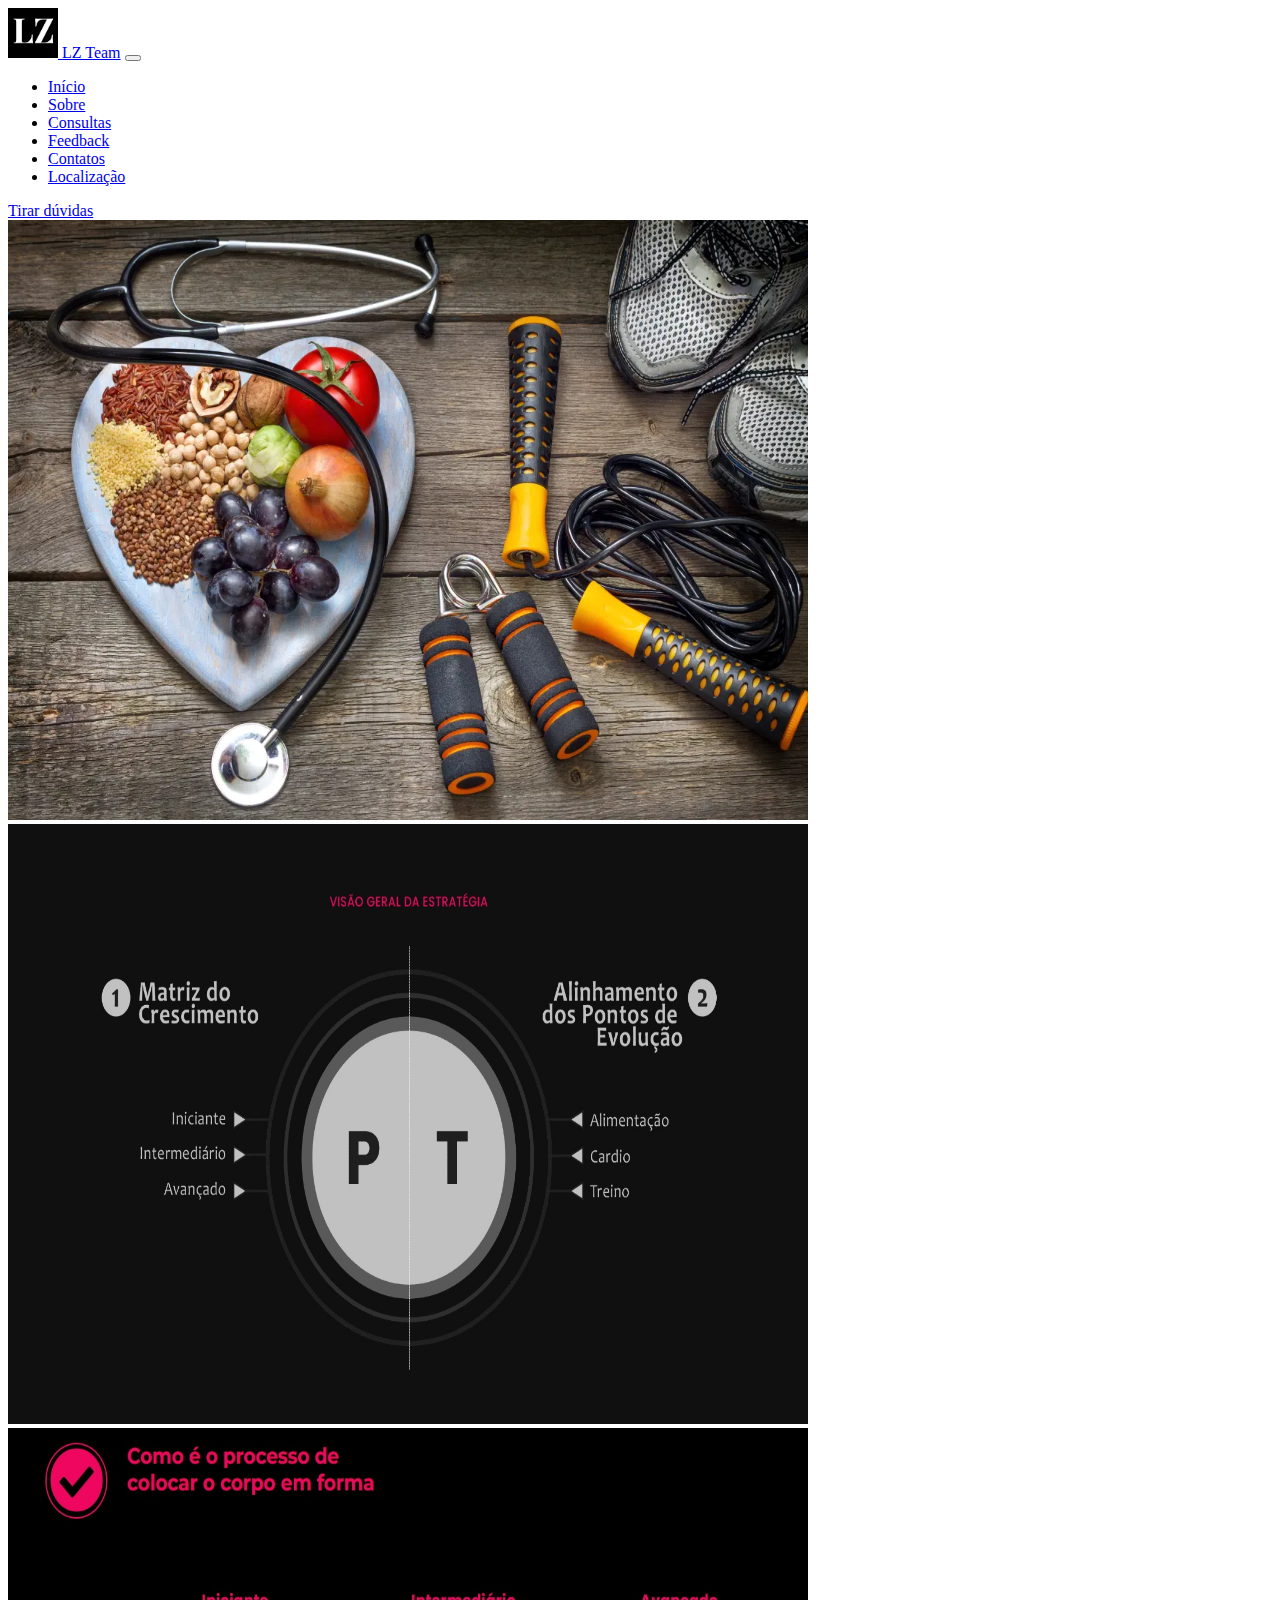
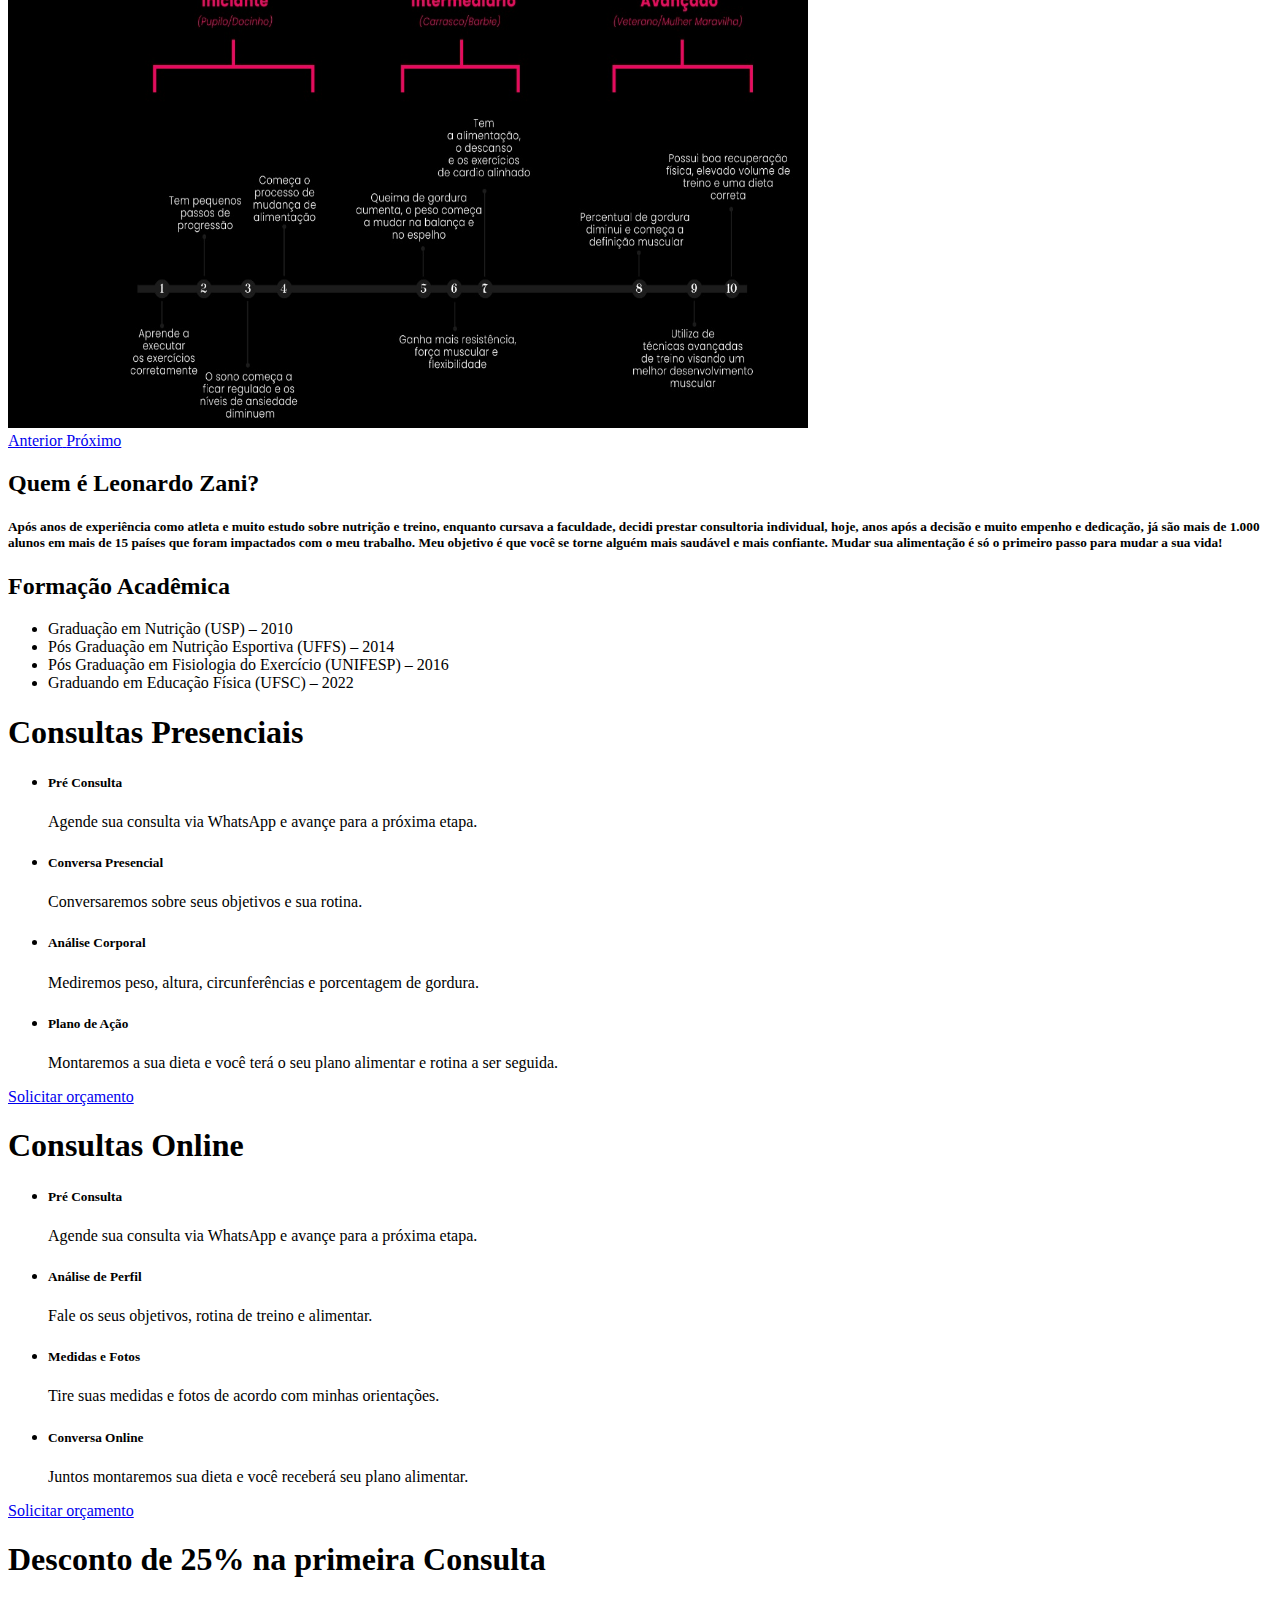
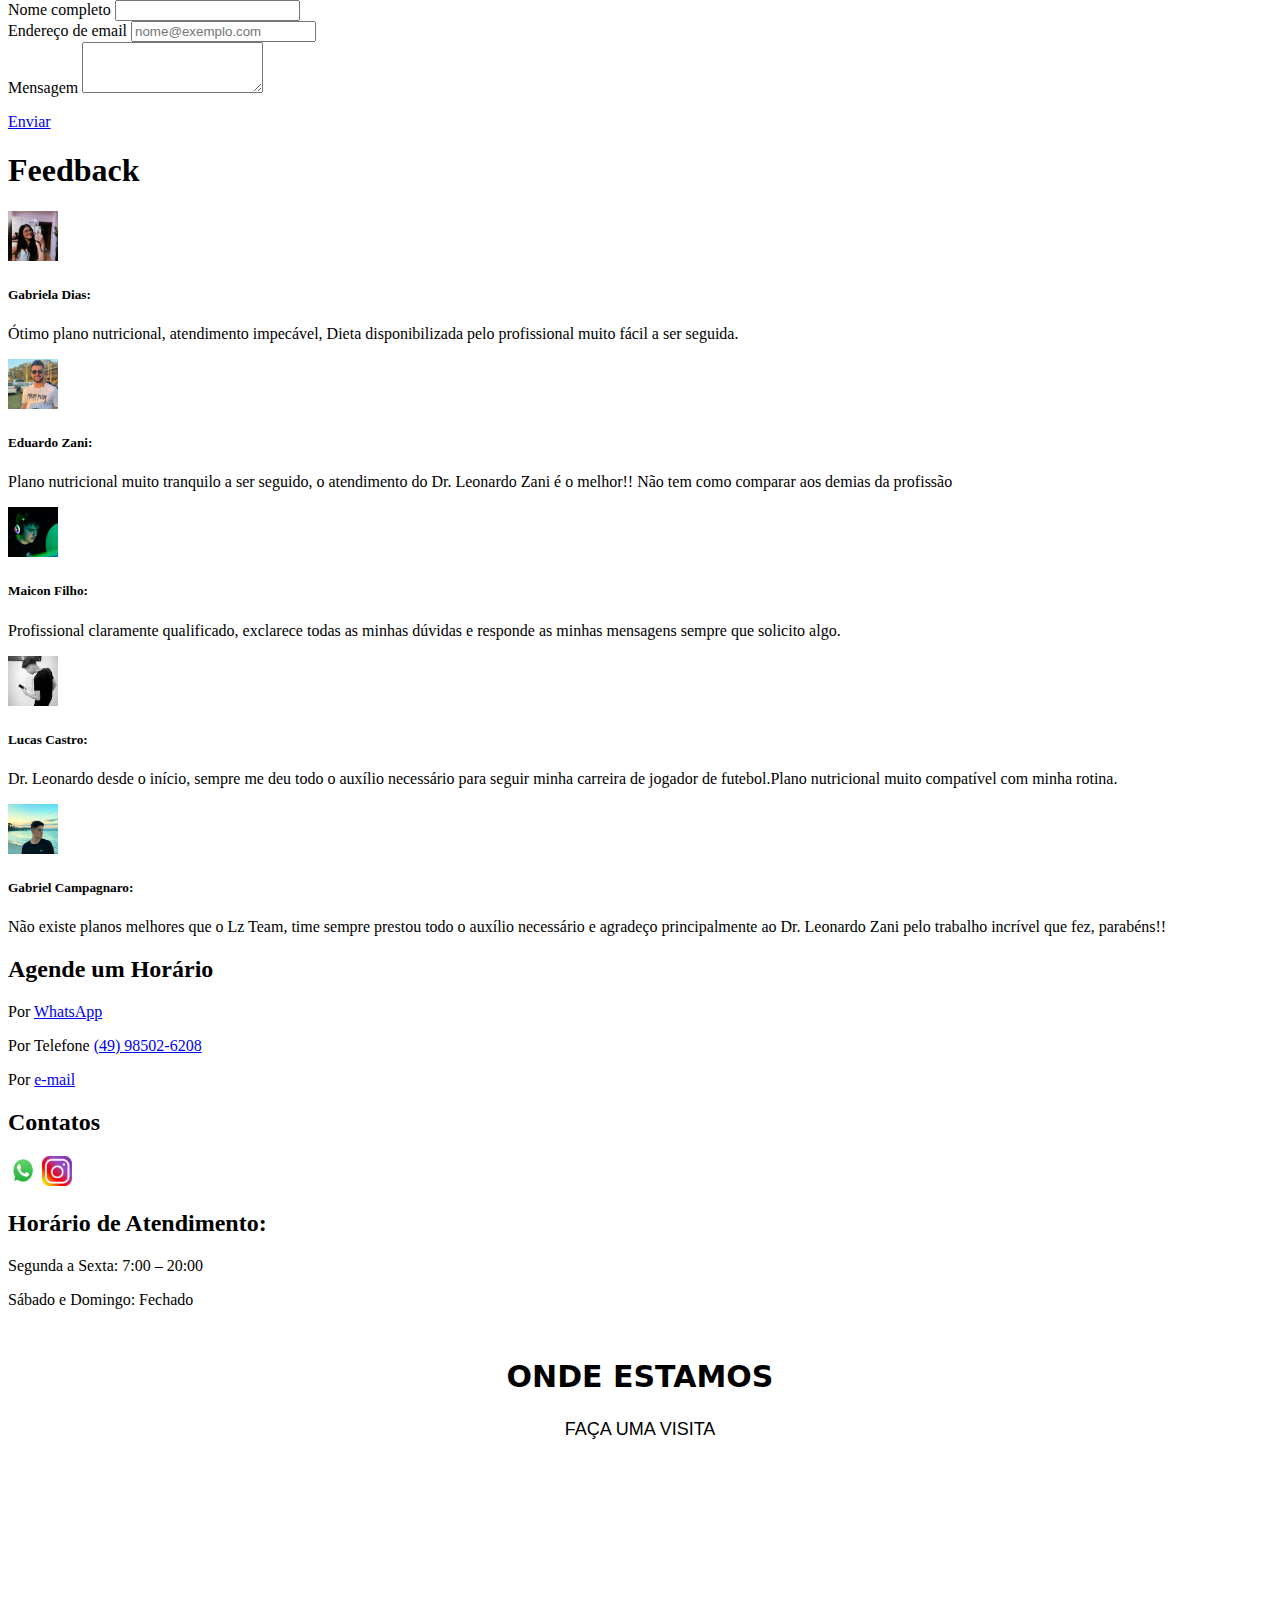
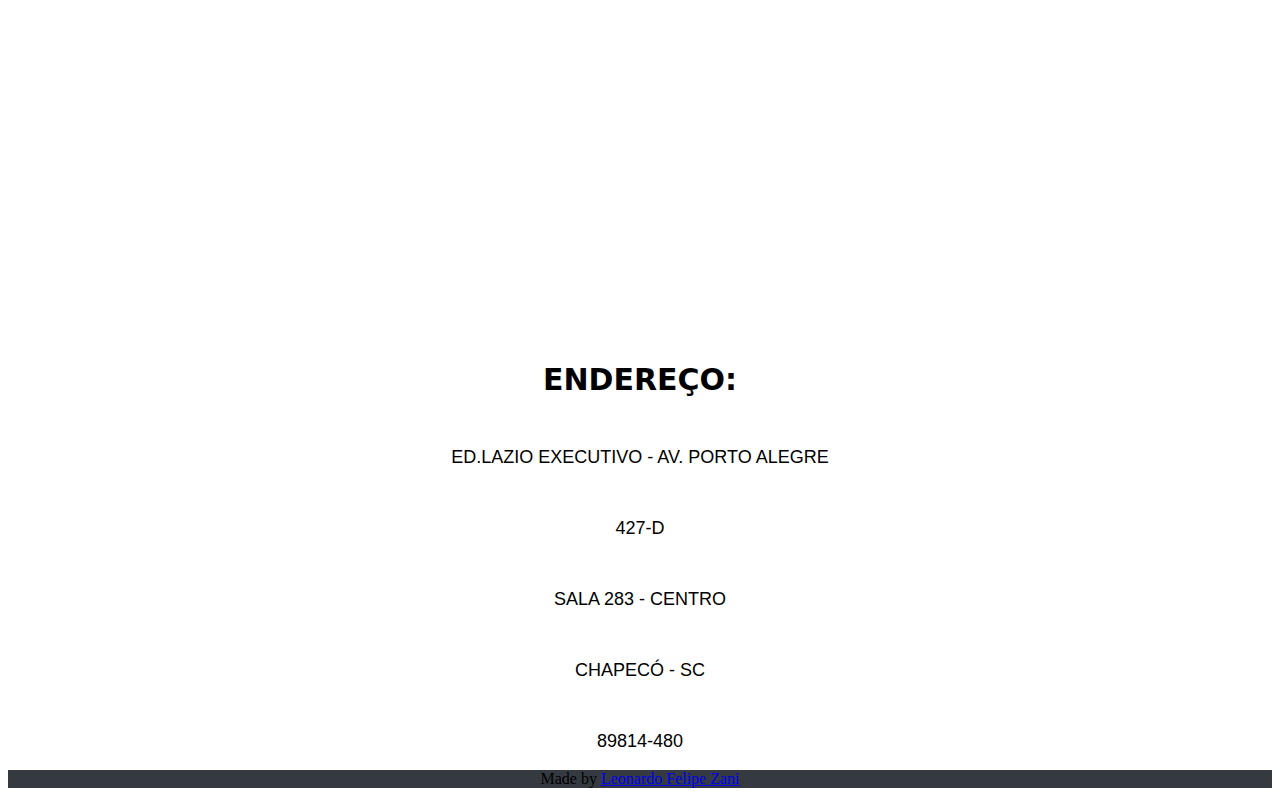
<file: index.html>
<!DOCTYPE html>
<html lang="pt-br">
  <head>
    <!-- Meta tags Obrigatórias -->
    <meta charset="utf-8">
    <meta name="viewport" content="width=device-width, initial-scale=1, shrink-to-fit=no">
    <link rel="stylesheet" href="./estilo.css">
    <!-- Bootstrap CSS -->
    <link rel="stylesheet" href="https://stackpath.bootstrapcdn.com/bootstrap/4.1.3/css/bootstrap.min.css" integrity="sha384-MCw98/SFnGE8fJT3GXwEOngsV7Zt27NXFoaoApmYm81iuXoPkFOJwJ8ERdknLPMO" crossorigin="anonymous">
    
    <title>LZ Team</title>
  </head>
  <body>
    <div class="container">
      <!-- Menu -->
      <nav class="navbar sticky-top navbar-expand-lg navbar-dark bg-dark">
        <a class="navbar-brand" href="#">
            <img src= "logomarca.jpg" width="50" height="50" salt="">
            LZ Team</a>
          <button class="navbar-toggler" type="button" data-toggle="collapse" data-target="#conteudoNavbarSuportado" aria-controls="conteudoNavbarSuportado" aria-expanded="false" aria-label="Alterna navegação">
            <span class="navbar-toggler-icon"></span>
          </button>
        <div class="collapse navbar-collapse" id="conteudoNavbarSuportado">
          <ul class="navbar-nav mr-auto">
            <li class="nav-item active">
              <a class="nav-link" href="#">Início</a>
            </li>
            <li class="nav-item active">
              <a class="nav-link" href="#sobre">Sobre</a>
            </li>
            <li class="nav-item active">
              <a class="nav-link" href="#consulta">Consultas</a>
            </li>
            <li class="nav-item active">
              <a class="nav-link disabled" href="#feed">Feedback</a>
            </li>
            <li class="nav-item active">
              <a class="nav-link" href="#contatos">Contatos</a>
            </li>
            <li class="nav-item active">
              <a class="nav-link" href="#loca">Localização</a>
            </li>
          </ul>
          <form class="form-inline my-2 my-lg-0">
            <a href="https://contate.me/teamlz" class="btn btn-outline-info my-2 my-sm-0" type="submit">Tirar dúvidas</a>
          </form>
        </div>
      </nav>
      <!-- Fim Menu -->

      <!--Carousel-->
      <div id="carouselExampleControls" class="carousel slide" data-ride="carousel">
        <div class="carousel-inner">
          <div class="carousel-item active">
            <img class="d-block w-100" src="nutricionista-esportivo.jpg" width="800" height="600" alt="imagem ilustrativa">
          </div>
          <div class="carousel-item">
            <img class="d-block w-100" src="matriz conhecimento.jpg" width="800" height="600" alt="Plano 2">
          </div>
          <div class="carousel-item">
            <img class="d-block w-100" src="hierarquia.jpg" width="800" height="600" alt="Plano 3">
          </div>
        </div>
        <a class="carousel-control-prev" href="#carouselExampleControls" role="button" data-slide="prev">
          <span class="carousel-control-prev-icon" aria-hidden="true"></span>
          <span class="sr-only">Anterior</span>
        </a>
        <a class="carousel-control-next" href="#carouselExampleControls" role="button" data-slide="next">
          <span class="carousel-control-next-icon" aria-hidden="true"></span>
          <span class="sr-only">Próximo</span>
        </a>
      </div>
      <!--Carousel-->

      <!-- Sobre -->
      <div class="jumbotron" id="sobre">
        <div class="col">
          <h2>Quem é Leonardo Zani?</h2>
        </div>
        <div class="col">
          <h5>Após anos de experiência como atleta e muito estudo sobre nutrição e treino, enquanto cursava a faculdade, decidi prestar consultoria individual, hoje, anos após a decisão e muito empenho e dedicação, já são mais de 1.000 alunos em mais de 15 países que foram impactados com o meu trabalho.
            Meu objetivo é que você se torne alguém mais saudável e mais confiante. Mudar sua alimentação é só o primeiro passo para mudar a sua vida!</h5>
        <div class="col">
        </div>
            
            <h1></h1>
            <h1></h1>
            <h1></h1>
        <div class="col">
        </div>
        <div>
        </div>

          <h2>Formação Acadêmica</h2>
            <ul>
              <li>Graduação em Nutrição (USP) – 2010</li>
              <li>Pós Graduação em Nutrição Esportiva (UFFS) – 2014</li>
              <li>Pós Graduação em Fisiologia do Exercício (UNIFESP) – 2016</li>
              <li>Graduando em Educação Física (UFSC) – 2022</li>
            </ul>
        </div>
      </div>

      <!-- consultas -->
      <div class="jumbotron" id="consulta">
        <div class="row">
          <div class="col-lg-12 col-md-12 col-sm-12">
            <h1 id="presencial">Consultas Presenciais</h1>
            <ul>
              <li><h5>Pré Consulta</h5>Agende sua consulta via WhatsApp e avançe para a próxima etapa.</li>
              <li><h5>Conversa Presencial</h5>Conversaremos sobre seus objetivos e sua rotina.</li>
              <li><h5>Análise Corporal</h5>Mediremos peso, altura, circunferências e porcentagem de gordura.</li>
              <li><h5>Plano de Ação</h5>Montaremos a sua dieta e você terá o seu plano alimentar e rotina a ser seguida. </li>
            </ul>
            
            <form class="form-inline my-2 my-lg-0">
              <a href="presencial.html" class="btn btn-outline-info my-2 my-sm-0" type="submit">Solicitar orçamento</a>
            </form>
          </div>
          
          <div class="col-lg-12 col-md-12 col-sm-12">
            <p>

            </p>
            <h1 id="online">Consultas Online</h1>
            <ul>
              <li><h5>Pré Consulta</h5>Agende sua consulta via WhatsApp e avançe para a próxima etapa.</li>
              <li><h5>Análise de Perfil</h5>Fale os seus objetivos, rotina de treino e alimentar.</li>
              <li><h5>Medidas e Fotos</h5>Tire suas medidas e fotos de acordo com minhas orientações.</li>
              <li><h5>Conversa Online</h5>Juntos montaremos sua dieta e você receberá seu plano alimentar.</li>
            </ul>
            <form class="form-inline my-12 my-lg-12">
              <a href="online.html" class="btn btn-outline-info my-12 my-sm-12" type="submit">Solicitar orçamento</a>
            </form>
          </div>
          <div class="col-lg-12 col-md-12 col-sm-12">
            <p>


            </p>
            <h1 id="online">Desconto de 25% na primeira Consulta</h1>
            <form>
              <label for="exampleFormControlInput1">Nome completo</label>
              <input class="form-control form-control-lg" type="text" required maxlength="50">
              <div class="form-group">
                <label for="exampleFormControlInput1">Endereço de email</label>
                <input type="email" class="form-control" required maxlength="50" id="exampleFormControlInput1" placeholder="nome@exemplo.com">
              </div>
              <div class="form-group">
                <label for="exampleFormControlInput1">Mensagem</label>
                <textarea class="form-control" id="exampleFormControlTextarea1" rows="3" maxlength="150"></textarea>
                <p>
                </p>
                <a href="desconto.html" class="btn btn-danger my-2 my-sm-0" type="submit">Enviar</a>
              </div>
            </form>
          </div>
        </div>
      </div>

      <!-- feedback -->
      <div class="jumbotron" id="feed">
        <h1 class="display-4">Feedback</h1>
        <p><img width="50" height="50" src="gabriela.jpg" alt="..." class="rounded-circle"> <h5>Gabriela Dias:</h5>Ótimo plano nutricional, atendimento impecável, Dieta disponibilizada pelo profissional muito fácil a ser seguida.</p>
        <p><img width="50" height="50" src="eduardo.jpg" alt="..." class="rounded-circle">  <h5>Eduardo Zani:</h5> Plano nutricional muito tranquilo a ser seguido, o atendimento do Dr. Leonardo Zani é o melhor!! Não tem como comparar aos demias da profissão</p>
        <p><img width="50" height="50" src="maicon.jpg" alt="..." class="rounded-circle">  <h5>Maicon Filho:</h5>Profissional claramente qualificado, exclarece todas as minhas dúvidas e responde as minhas mensagens sempre que solicito algo.</p>
        <p><img width="50" height="50" src="lucas.jpg" alt="..." class="rounded-circle">  <h5>Lucas Castro:</h5>Dr. Leonardo desde o início, sempre me deu todo o auxílio necessário para seguir minha carreira de jogador de futebol.Plano nutricional muito compatível com minha rotina.</p>
        <p><img width="50" height="50" src="gabriel.jpg" alt="..." class="rounded-circle">  <h5>Gabriel Campagnaro:</h5>Não existe planos melhores que o Lz Team, time sempre prestou todo o auxílio necessário e agradeço principalmente ao Dr. Leonardo Zani pelo trabalho incrível que fez, parabéns!!</p>
      </div>

      <!-- Contatos -->
      <div class="jumbotron" id="contatos"> <!--"col-lg-6 col-md-6 col-sm-6" -->
        <div class="row">
            <div class="col-lg-4 col-md-4 col-sm-4">
              <h2>Agende um Horário</h2>
              <p>Por <a href="https://contate.me/teamlz" target="_blank">WhatsApp</a></p>
              <p>Por Telefone <a href="tel:+5549985026208" target="_blank">(49) 98502-6208</a></p>
              <p>Por <a href="mailto:leozani24@gmail.com" target="_blank">e-mail</a></p>
            </div>
            <div class="col-lg-2 col-md-2 col-sm-2">
              <h2>Contatos</h2>
              <a href="https://contate.me/teamlz"><img width="30" height="30" src="WhatsApp_Icon.jpg"></a>
              <a href="https://www.instagram.com/nutridados/"><img width="30" height="30" src="image.jpg"></a>
            </div>
            <div class="col-lg-6 col-md-8 col-sm-6">
              <h2>Horário de Atendimento:</h2>
              <p>Segunda a Sexta: 7:00 – 20:00</p>
              <p>Sábado e Domingo: Fechado </p>
            </div>
        </div>
      </div>
        <!-- Mapa -->
      <section id="loca" class="localizacao">
        <div class="row">
          <div class="col-lg-6 col-md-6 col-sm-3">
            <h2>Onde Estamos</h2>
            <p>Faça uma visita</p>
            <iframe src="https://www.google.com/maps/embed?pb=!1m18!1m12!1m3!1d3551.7302870293515!2d-52.62172872480073!3d-27.101799001130313!2m3!1f0!2f0!3f0!3m2!1i1024!2i768!4f13.1!3m3!1m2!1s0x94e4b420585deef3%3A0xa694bd65215934bc!2sEdif%C3%ADcio%20Lazio%20Executivo%20-%20Centro%2C%20Chapec%C3%B3%20-%20SC%2C%2089814-480!5e0!3m2!1spt-BR!2sbr!4v1694380664401!5m2!1spt-BR!2sbr" width="550" height="450" style="border:0;" allowfullscreen="" loading="lazy" referrerpolicy="no-referrer-when-downgrade"></iframe>
          </div>
          <div class="endereco col-lg-4 col-md-6 col-sm-5">
            <h2>Endereço:</h2>
            <p>Ed.Lazio Executivo - Av. Porto Alegre</p>
            <p>427-D</p>
            <p>Sala 283 - Centro</p>
            <p>Chapecó - SC</p>
            <p>89814-480</p>
          </div>
        </div>
      </section>
      <section class="footer">
        <div class="container">
          <p></p>
          <p>Made by <a href="https://github.com/Lucasz170" target="_blank">Leonardo Felipe Zani</a></p>
        </div>
      </section>
    </div>


    <!-- JavaScript (Opcional) -->
    <!-- jQuery primeiro, depois Popper.js, depois Bootstrap JS -->
    <script src="https://code.jquery.com/jquery-3.3.1.slim.min.js" integrity="sha384-q8i/X+965DzO0rT7abK41JStQIAqVgRVzpbzo5smXKp4YfRvH+8abtTE1Pi6jizo" crossorigin="anonymous"></script>
    <script src="https://cdnjs.cloudflare.com/ajax/libs/popper.js/1.14.3/umd/popper.min.js" integrity="sha384-ZMP7rVo3mIykV+2+9J3UJ46jBk0WLaUAdn689aCwoqbBJiSnjAK/l8WvCWPIPm49" crossorigin="anonymous"></script>
    <script src="https://stackpath.bootstrapcdn.com/bootstrap/4.1.3/js/bootstrap.min.js" integrity="sha384-ChfqqxuZUCnJSK3+MXmPNIyE6ZbWh2IMqE241rYiqJxyMiZ6OW/JmZQ5stwEULTy" crossorigin="anonymous"></script>
  </body>
</html>
</file>
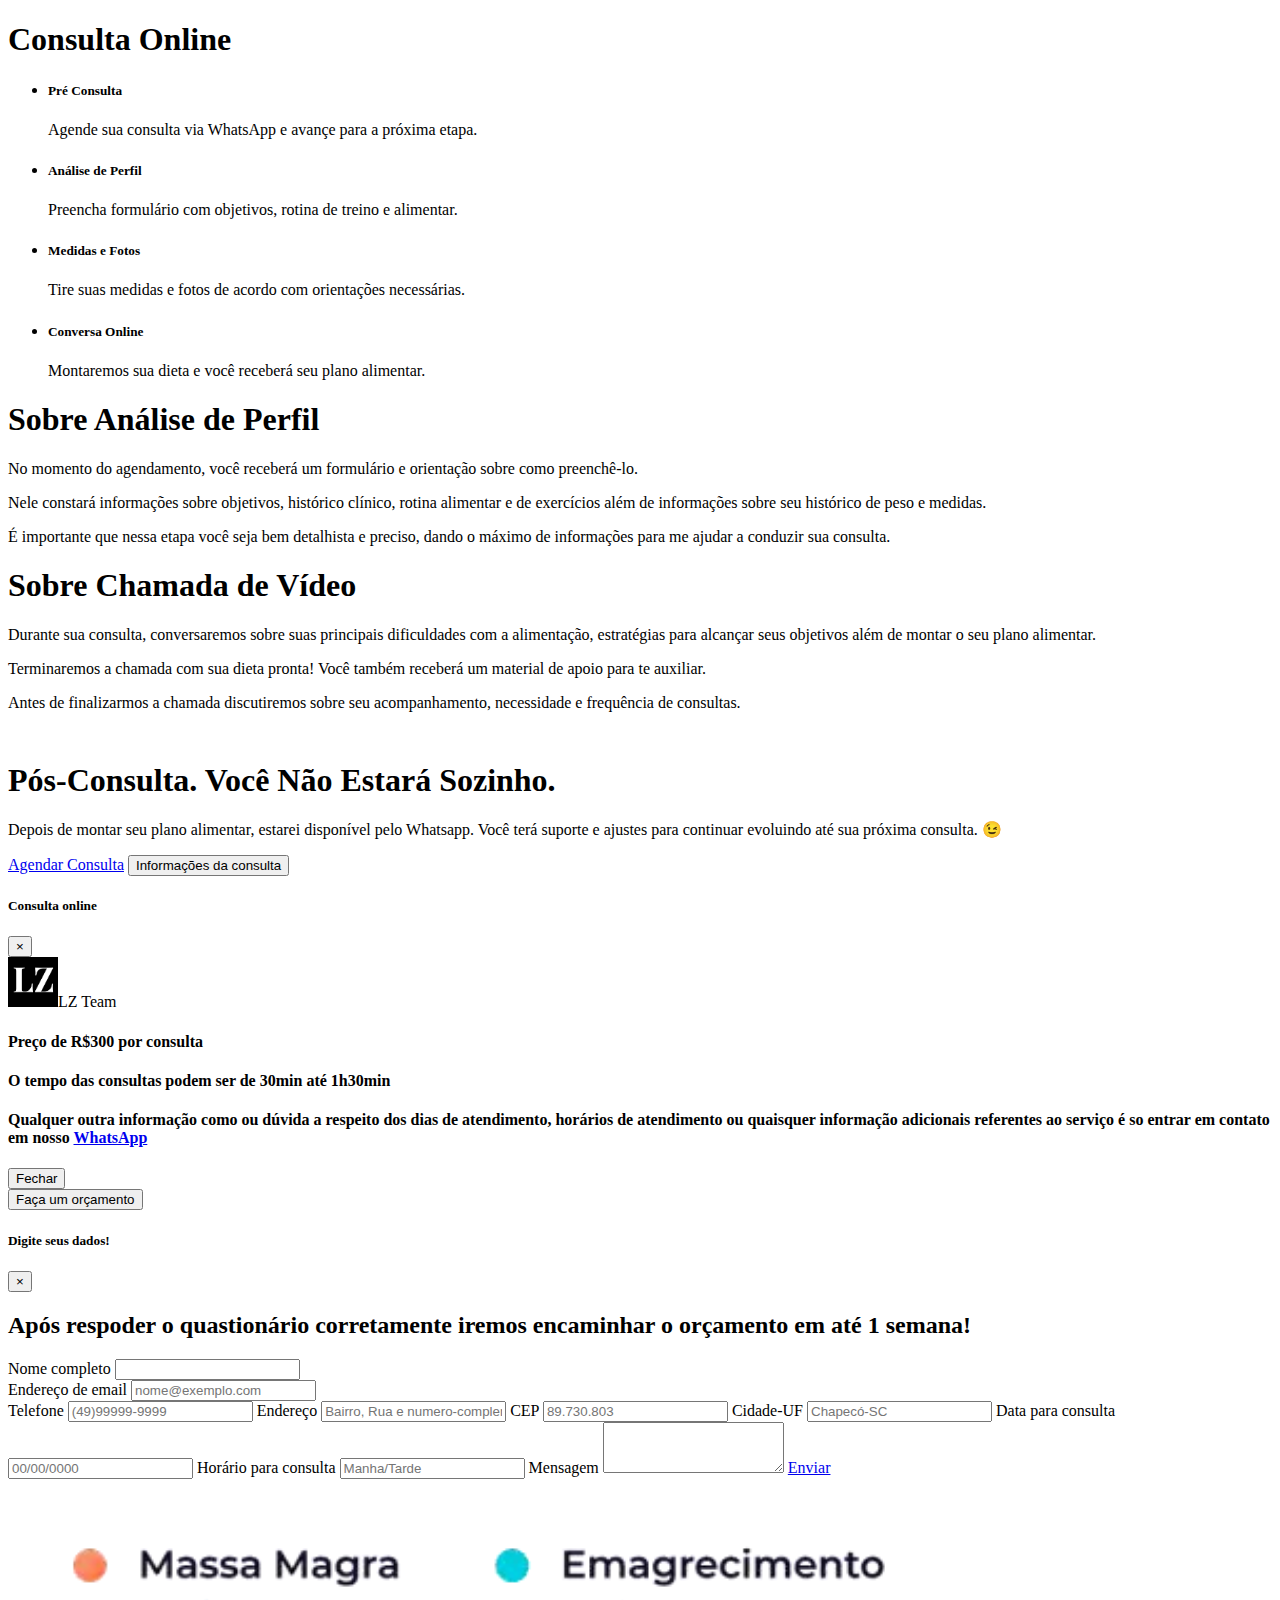
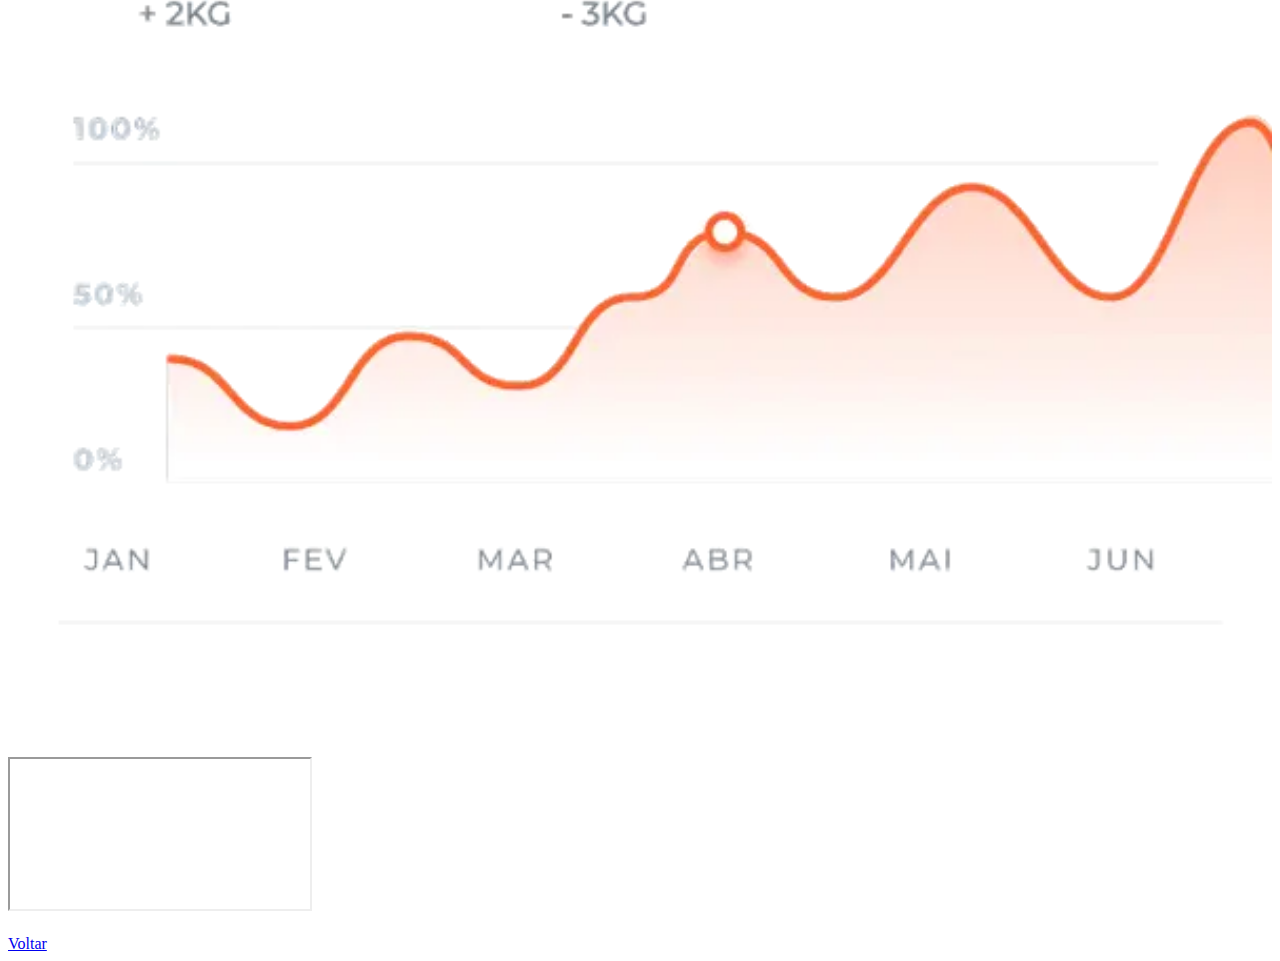
<file: online.html>
<!DOCTYPE html>
<html lang="pt-br">
  <head>
    <!-- Meta tags Obrigatórias -->
    <meta charset="utf-8">
    <meta name="viewport" content="width=device-width, initial-scale=1, shrink-to-fit=no">

    <!-- Bootstrap CSS -->
    <link rel="stylesheet" href="https://stackpath.bootstrapcdn.com/bootstrap/4.1.3/css/bootstrap.min.css" integrity="sha384-MCw98/SFnGE8fJT3GXwEOngsV7Zt27NXFoaoApmYm81iuXoPkFOJwJ8ERdknLPMO" crossorigin="anonymous">
    <link rel="stylesheet" href="estilo.css">
    <title>Online</title>
  </head>
  <body>
    <div class="row">
        <div class="container"> 
            <div class="jumbotron" id="consulta">
                <div class="row">
                  <div class="col-lg-12 col-md-12 col-sm-12">   
      <div class="col-md-12 col-sm-12 col-lg-12"> <!-- Conteúdo -->
            <h1>Consulta Online</h1>
            <ul>
              <li><h5>Pré Consulta</h5>Agende sua consulta via WhatsApp e avançe para a próxima etapa.</li>
              <li><h5>Análise de Perfil</h5>Preencha formulário com objetivos, rotina de treino e alimentar.</li>
              <li><h5>Medidas e Fotos</h5>Tire suas medidas e fotos de acordo com orientações necessárias.</li>
              <li><h5>Conversa Online</h5>Montaremos sua dieta e você receberá seu plano alimentar.</li>
            </ul>
          </div>
          <div class="col-md-12 col-sm-12 col-lg-12">
            <h1>Sobre Análise de Perfil</h1>
              <p>No momento do agendamento, você receberá um formulário e orientação sobre como preenchê-lo.</p>
              <p>Nele constará informações sobre objetivos, histórico clínico, rotina alimentar e de exercícios além de informações sobre seu histórico de peso e medidas.</p>                
              <P>É importante que nessa etapa você seja bem detalhista e preciso, dando o máximo de informações para me ajudar a conduzir sua consulta.</P>
            </div>
            <div class="col-md-12 col-sm-12 col-lg-12">
            <h1>Sobre Chamada de Vídeo</h1>
              <p>Durante sua consulta, conversaremos sobre suas principais dificuldades com a alimentação, estratégias para alcançar seus objetivos além de montar o seu plano alimentar.</p>
              <p>Terminaremos a chamada com sua dieta pronta! Você também receberá um material de apoio para te auxiliar.</p>                
              <P>Antes de finalizarmos a chamada discutiremos sobre seu acompanhamento, necessidade e frequência de consultas.</P>
          </div>
          <div class="row espaco-superior">
            <div class="col-md-12 col-sm-12 col-lg-12">
              <h1>Pós-Consulta.
                Você Não Estará Sozinho.</h1>
                <p>Depois de montar seu plano alimentar, estarei disponível pelo Whatsapp. Você terá suporte e ajustes para continuar evoluindo até sua próxima consulta. 😉</p>
                <a href="https://contate.me/teamlz" class="btn btn-outline-warning my-2 my-sm-0" type="submit" target="_blank">Agendar Consulta</a>
                <button type="button" class="btn btn-outline-success" data-toggle="modal" data-target="#modalExemplo">Informações da consulta</button>

                <!-- Modal -->
                <div class="modal fade" id="modalExemplo" tabindex="-1" role="dialog" aria-labelledby="exampleModalLabel" aria-hidden="true">
                  <div class="modal-dialog" role="document">
                    <div class="modal-content">
                      <div class="modal-header">
                        <h5 class="modal-title" id="exampleModalLabel">Consulta online</h5>
                        <button type="button" class="close" data-dismiss="modal" aria-label="Fechar">
                          <span aria-hidden="true">&times;</span>
                        </button>
                      </div>
                      <div class="modal-body">
                        <form action="">
                          <img src="logomarca.jpg" width="50" height="50" class="d-inline-block align-top" alt="">LZ Team</a>
                        </form>
                        <h4>Preço de R$300 por consulta</h4>
                        <h4>O tempo das consultas podem ser de 30min até 1h30min</h4>
                        <h4>Qualquer outra informação como ou dúvida a respeito dos dias de atendimento, horários de atendimento ou quaisquer
                          informação adicionais referentes ao serviço é so entrar em contato em nosso <a href="https://contate.me/teamlz" target="_blank">WhatsApp</a></h4>
                      </div>
                      <div class="modal-footer">
                        <button type="button" class="btn btn-secondary" data-dismiss="modal">Fechar</button>
                      </div>
                    </div>
                  </div>
                </div>
                <!-- Botão para acionar modal -->
                <button type="button" class="btn btn-primary" data-toggle="modal" data-target="#modalExemplo1">
                  Faça um orçamento
                </button>

                <!-- Modal -->
                <div class="modal fade" id="modalExemplo1" tabindex="-1" role="dialog" aria-labelledby="exampleModalLabel" aria-hidden="true">
                  <div class="modal-dialog" role="document">
                    <div class="modal-content">
                      <div class="modal-header">
                        <h5 class="modal-title" id="exampleModalLabel">Digite seus dados!</h5>
                        <button type="button" class="close" data-dismiss="modal" aria-label="Fechar">
                          <span aria-hidden="true">&times;</span>
                        </button>
                      </div>
                      <div class="modal-body">
                        <form>
                          <h2>Após respoder o quastionário corretamente iremos encaminhar o orçamento em até 1 semana!</h2>
                          <label for="exampleFormControlInput1">Nome completo</label>
                          <input class="form-control form-control-lg" type="text" required maxlength="50">
                          <div class="form-group">
                            <label for="exampleFormControlInput1">Endereço de email</label>
                            <input type="email" class="form-control" required maxlength="50" id="exampleFormControlInput1" placeholder="nome@exemplo.com">
                          </div>
                          <div class="form-group">
                            <label for="exampleFormControlInput1">Telefone</label>
                            <input class="form-control form-control-lg" type="text" required maxlength="14" placeholder="(49)99999-9999">
                            <label for="exampleFormControlInput1">Endereço</label>
                            <input class="form-control form-control-lg" type="text" required maxlength="100" placeholder="Bairro, Rua e numero-complemento">
                            <label for="exampleFormControlInput1">CEP</label>
                            <input class="form-control form-control-lg" type="text" required maxlength="10" placeholder="89.730.803">
                            <label for="exampleFormControlInput1">Cidade-UF</label>
                            <input class="form-control form-control-lg" type="text" required maxlength="50" placeholder="Chapecó-SC">
                            <label for="exampleFormControlInput1">Data para consulta</label>
                            <input class="form-control form-control-lg" type="text" required maxlength="10" placeholder="00/00/0000">
                            <label for="exampleFormControlInput1">Horário para consulta</label>
                            <input class="form-control form-control-lg" type="text" required maxlength="10" placeholder="Manha/Tarde">
                            <label for="exampleFormControlInput1">Mensagem</label>
                            <textarea class="form-control" id="exampleFormControlTextarea1" rows="3" maxlength="150"></textarea>
                            <a href="online.html" class="btn btn-danger my-2 my-sm-0" type="submit">Enviar</a>
                          </div>
                        </form>
                      </div>
                    </div>
                  </div>
                </div>
            </div>
            <div class="col-md-6 col-sm-6 col-lg-6">
              <img width="100%" src="massa.png" alt="">
            </div>
          </div>
              <div class="embed-responsive embed-responsive-16by9">
                <iframe class="embed-responsive-item" src="https://www.youtube.com/embed/Jg2KowI5dRs"></iframe>
              </div>
            <div class="row espaco">
              <a href="index.html" class="btn btn-danger">Voltar</a>
            </div>
        </div>
    </div>
    <!-- JavaScript (Opcional) -->
    <!-- jQuery primeiro, depois Popper.js, depois Bootstrap JS -->
    <script src="https://code.jquery.com/jquery-3.3.1.slim.min.js" integrity="sha384-q8i/X+965DzO0rT7abK41JStQIAqVgRVzpbzo5smXKp4YfRvH+8abtTE1Pi6jizo" crossorigin="anonymous"></script>
    <script src="https://cdnjs.cloudflare.com/ajax/libs/popper.js/1.14.3/umd/popper.min.js" integrity="sha384-ZMP7rVo3mIykV+2+9J3UJ46jBk0WLaUAdn689aCwoqbBJiSnjAK/l8WvCWPIPm49" crossorigin="anonymous"></script>
    <script src="https://stackpath.bootstrapcdn.com/bootstrap/4.1.3/js/bootstrap.min.js" integrity="sha384-ChfqqxuZUCnJSK3+MXmPNIyE6ZbWh2IMqE241rYiqJxyMiZ6OW/JmZQ5stwEULTy" crossorigin="anonymous"></script>
  </body>
</html>
</file>
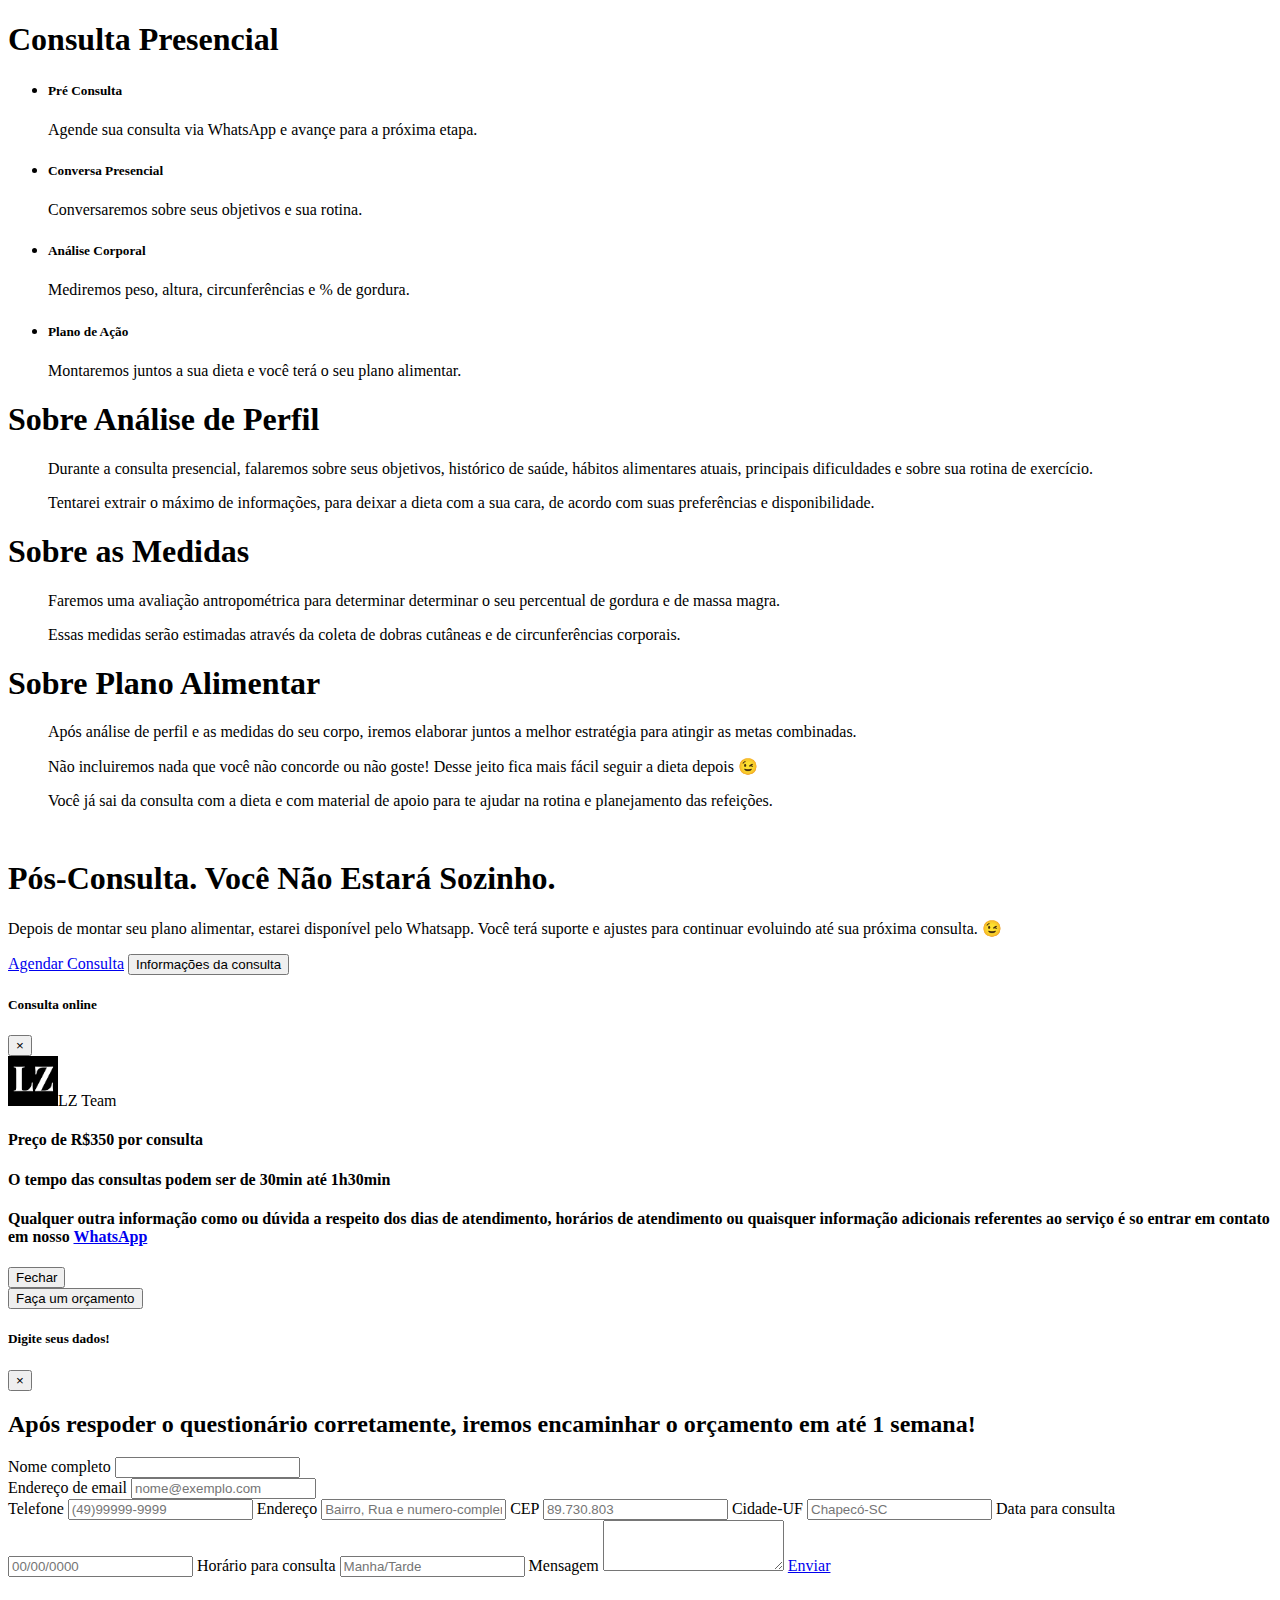
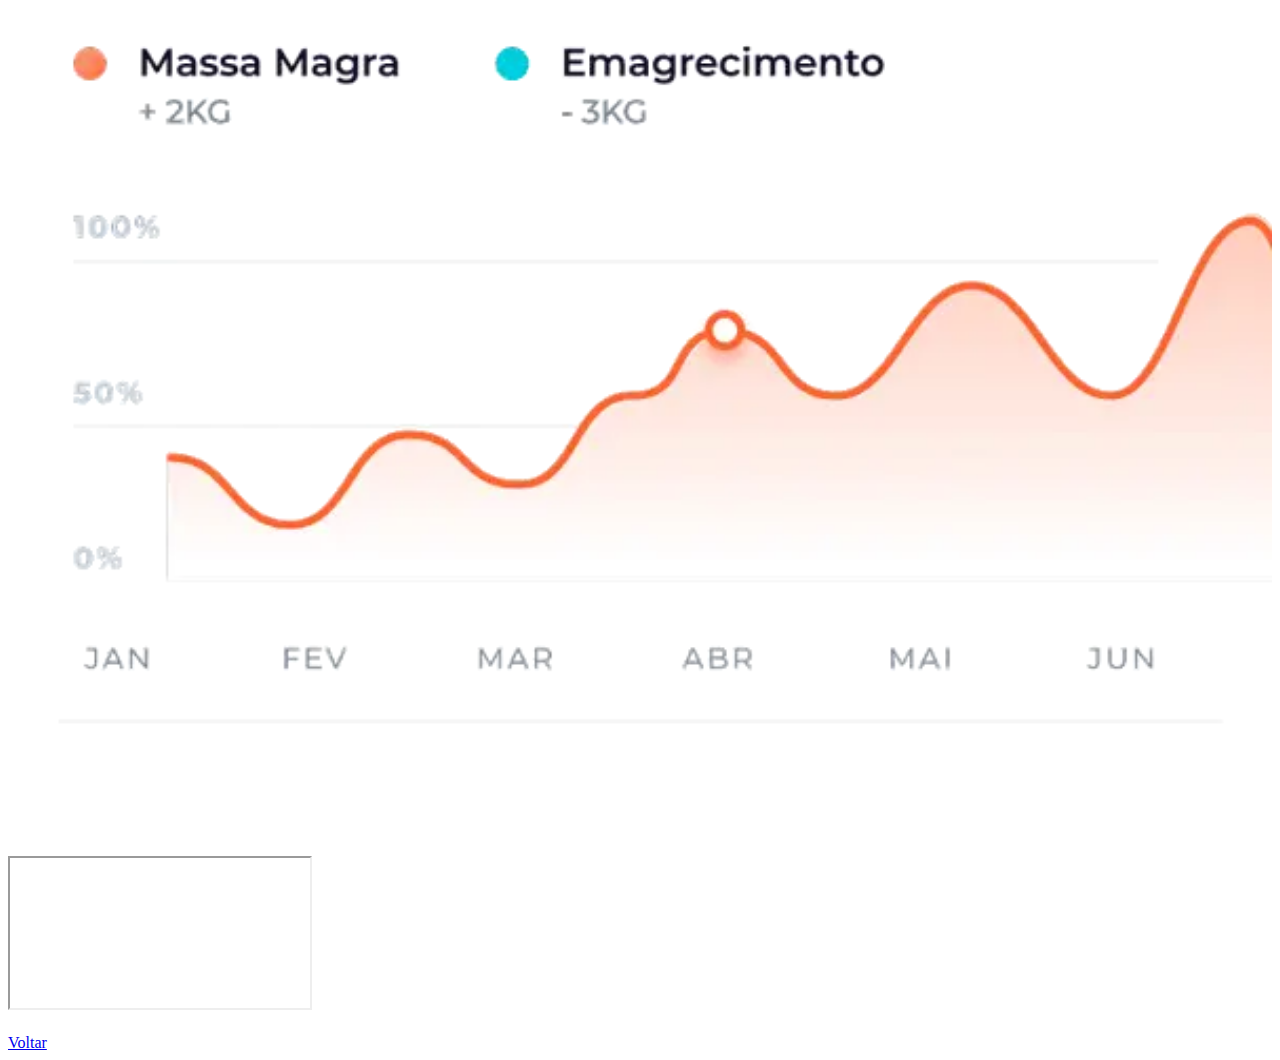
<file: presencial.html>
<!DOCTYPE html>
<html lang="pt-br">
  <head>
    <!-- Meta tags Obrigatórias -->
    
    <meta charset="utf-8">
    <meta name="viewport" content="width=device-width, initial-scale=1, shrink-to-fit=no">
    <link rel="stylesheet" href="./estilo.css">
    <!-- Bootstrap CSS -->
    <link rel="stylesheet" href="https://stackpath.bootstrapcdn.com/bootstrap/4.1.3/css/bootstrap.min.css" integrity="sha384-MCw98/SFnGE8fJT3GXwEOngsV7Zt27NXFoaoApmYm81iuXoPkFOJwJ8ERdknLPMO" crossorigin="anonymous">
    <link rel="stylesheet" href="estilo.css">
    <!--<div class="jumbotron" id="sobre"> -->
        <div class="col">
            <link rel="stylesheet" href="https://stackpath.bootstrapcdn.com/bootstrap/4.1.3/css/bootstrap.min.css" integrity="sha384-MCw98/SFnGE8fJT3GXwEOngsV7Zt27NXFoaoApmYm81iuXoPkFOJwJ8ERdknLPMO" crossorigin="anonymous">
    <title>Presencial</title>
  </head>
  <body>    
        <div class="row">
            <div class="container"> 
                <div class="jumbotron" id="consulta">
                    <div class="row">
                      <div class="col-lg-12 col-md-12 col-sm-12">   
          <div class="col-md-12 col-sm-12 col-lg-12"> <!-- Conteúdo -->
            <h1>Consulta Presencial</h1>
            <ul>
              <li><h5>Pré Consulta</h5>Agende sua consulta via WhatsApp e avançe para a próxima etapa.</li>
              <li><h5>Conversa Presencial</h5>Conversaremos sobre seus objetivos e sua rotina.</li>
              <li><h5>Análise Corporal</h5>Mediremos peso, altura, circunferências e % de gordura.</li>
              <li><h5>Plano de Ação</h5>Montaremos juntos a sua dieta e você terá o seu plano alimentar. </li>
            </ul>
            </div> 
          </div>
          <div class="col-lg-12 col-md-12 col-sm-12">

            <h1>Sobre Análise de Perfil</h1>
            <ul>
            <p>Durante a consulta presencial, falaremos sobre seus objetivos, histórico de saúde, 
              hábitos alimentares atuais, principais dificuldades e sobre sua rotina de exercício.</p>
              <p>Tentarei extrair o máximo de informações, para deixar a dieta com a sua cara,
              de acordo com suas preferências e disponibilidade.</p>  
            </ul>              
          </div>
          <div class="col-lg-12 col-md-12 col-sm-12">
            
            <h1>Sobre as Medidas </h1>
            <ul>
            <p>Faremos uma avaliação antropométrica para determinar determinar o seu percentual de gordura e de massa magra.</p>
            <p>Essas medidas serão estimadas através da coleta de dobras cutâneas e de circunferências corporais.</p>
            </ul>                
          </div>
          <div class="col-lg-12 col-md-12 col-sm-12">
            
            <h1>Sobre Plano Alimentar</h1>
            <ul>
            <p>Após análise de perfil e as medidas do seu corpo, iremos elaborar juntos a melhor estratégia para atingir as metas combinadas.</p>
            <p>Não incluiremos nada que você não concorde ou não goste! Desse jeito fica mais fácil seguir a dieta depois 😉</p>               
            <p>Você já sai da consulta com a dieta e com material de apoio para te ajudar na rotina e planejamento das refeições.</p>
            </ul>
          </div>
          <div class="row espaco-superior">
            <div class="col-md-6 col-sm-6 col-lg-6">
              <h1>Pós-Consulta.
                Você Não Estará Sozinho.</h1>
                <p>Depois de montar seu plano alimentar, estarei disponível pelo Whatsapp. Você terá suporte e ajustes para continuar evoluindo até sua próxima consulta. 😉</p>
                <a href="https://contate.me/teamlz" class="btn btn-outline-warning my-2 my-sm-0" type="submit" target="_blank">Agendar Consulta</a>
                <button type="button" class="btn btn-outline-success" data-toggle="modal" data-target="#modalExemplo">Informações da consulta</button>
                
                <!-- Modal -->
                <div class="modal fade" id="modalExemplo" tabindex="-1" role="dialog" aria-labelledby="exampleModalLabel" aria-hidden="true">
                  <div class="modal-dialog" role="document">
                    <div class="modal-content">
                      <div class="modal-header">
                        <h5 class="modal-title" id="exampleModalLabel">Consulta online</h5>
                        <button type="button" class="close" data-dismiss="modal" aria-label="Fechar">
                          <span aria-hidden="true">&times;</span>
                        </button>
                      </div>
                      <div class="modal-body">
                        <form action="">
                          <img src="logomarca.jpg" width="50" height="50" class="d-inline-block align-top" alt="">LZ Team</a>
                        </form>
                        <h4>Preço de R$350 por consulta</h4>
                        <h4>O tempo das consultas podem ser de 30min até 1h30min</h4>
                        <h4>Qualquer outra informação como ou dúvida a respeito dos dias de atendimento, horários de atendimento ou quaisquer
                          informação adicionais referentes ao serviço é so entrar em contato em nosso <a href="https://contate.me/teamlz" target="_blank">WhatsApp</a></h4>
                      </div>
                      <div class="modal-footer">
                        <button type="button" class="btn btn-secondary" data-dismiss="modal">Fechar</button>
                      </div>
                    </div>
                  </div>
                </div>
                <!-- Botão para acionar modal -->
                <button type="button" class="btn btn-primary" data-toggle="modal" data-target="#modalExemplo1">
                  Faça um orçamento
                </button>

                <!-- Modal -->
                <div class="modal fade" id="modalExemplo1" tabindex="-1" role="dialog" aria-labelledby="exampleModalLabel" aria-hidden="true">
                  <div class="modal-dialog" role="document">
                    <div class="modal-content">
                      <div class="modal-header">
                        <h5 class="modal-title" id="exampleModalLabel">Digite seus dados!</h5>
                        <button type="button" class="close" data-dismiss="modal" aria-label="Fechar">
                          <span aria-hidden="true">&times;</span>
                        </button>
                      </div>
                      <div class="modal-body">
                        <form>
                          <h2>Após respoder o questionário corretamente, iremos encaminhar o orçamento em até 1 semana!</h2>
                          <label for="exampleFormControlInput1">Nome completo</label>
                          <input class="form-control form-control-lg" type="text" required maxlength="50">
                          <div class="form-group">
                            <label for="exampleFormControlInput1">Endereço de email</label>
                            <input type="email" class="form-control" required maxlength="50" id="exampleFormControlInput1" placeholder="nome@exemplo.com">
                          </div>
                          <div class="form-group">
                            <label for="exampleFormControlInput1">Telefone</label>
                            <input class="form-control form-control-lg" type="text" required maxlength="14" placeholder="(49)99999-9999">
                            <label for="exampleFormControlInput1">Endereço</label>
                            <input class="form-control form-control-lg" type="text" required maxlength="100" placeholder="Bairro, Rua e numero-complemento">
                            <label for="exampleFormControlInput1">CEP</label>
                            <input class="form-control form-control-lg" type="text" required maxlength="10" placeholder="89.730.803">
                            <label for="exampleFormControlInput1">Cidade-UF</label>
                            <input class="form-control form-control-lg" type="text" required maxlength="50" placeholder="Chapecó-SC">
                            <label for="exampleFormControlInput1">Data para consulta</label>
                            <input class="form-control form-control-lg" type="text" required maxlength="10" placeholder="00/00/0000">
                            <label for="exampleFormControlInput1">Horário para consulta</label>
                            <input class="form-control form-control-lg" type="text" required maxlength="10" placeholder="Manha/Tarde">
                            <label for="exampleFormControlInput1">Mensagem</label>
                            <textarea class="form-control" id="exampleFormControlTextarea1" rows="3" maxlength="150"></textarea>
                            <a href="presencial.html" class="btn btn-danger my-2 my-sm-0" type="submit">Enviar</a>
                          </div>
                        </form>
                      </div>
                    </div>
                  </div>
                </div>
            </div>
            <div class="col-md-6 col-sm-6 col-lg-6">
              <img  width="100%" src="massa.png" alt="">
            </div>
          </div>
              <div class="embed-responsive embed-responsive-16by9">
                <iframe class="embed-responsive-item" src="https://www.youtube.com/embed/AICuFedQTzU"></iframe>
              </div>
            <div class="row espaco">
                <a href="index.html" class="btn btn-danger">Voltar</a>
            </div>
        
        </div>
    </div>
    <!-- JavaScript (Opcional) -->
    <!-- jQuery primeiro, depois Popper.js, depois Bootstrap JS -->
    <script src="https://code.jquery.com/jquery-3.3.1.slim.min.js" integrity="sha384-q8i/X+965DzO0rT7abK41JStQIAqVgRVzpbzo5smXKp4YfRvH+8abtTE1Pi6jizo" crossorigin="anonymous"></script>
    <script src="https://cdnjs.cloudflare.com/ajax/libs/popper.js/1.14.3/umd/popper.min.js" integrity="sha384-ZMP7rVo3mIykV+2+9J3UJ46jBk0WLaUAdn689aCwoqbBJiSnjAK/l8WvCWPIPm49" crossorigin="anonymous"></script>
    <script src="https://stackpath.bootstrapcdn.com/bootstrap/4.1.3/js/bootstrap.min.js" integrity="sha384-ChfqqxuZUCnJSK3+MXmPNIyE6ZbWh2IMqE241rYiqJxyMiZ6OW/JmZQ5stwEULTy" crossorigin="anonymous"></script>
  </body>
</html>
</file>
<file: estilo.css>
.localizacao h2 {
    font-family: system-ui, -apple-system, BlinkMacSystemFont, 'Segoe UI', Roboto, Oxygen, Ubuntu, Cantarell, 'Open Sans', 'Helvetica Neue', sans-serif;
    font-size: 30px;
    font-weight: bold;
    text-transform: uppercase;
    margin-top: 50px;
    text-align: center;
}

.localizacao p {
    font-family: Arial, Helvetica, sans-serif;
    font-size: 18px;
    font-weight: lighter;
    text-transform: uppercase;
    margin-top: 10px;
    text-align: center;
    color: black;
}

.localizacao h3 {
    font-family: system-ui, -apple-system, BlinkMacSystemFont, 'Segoe UI', Roboto, Oxygen, Ubuntu, Cantarell, 'Open Sans', 'Helvetica Neue', sans-serif;
    font-size: 30px;
    font-weight: bold;
    text-transform: uppercase;
    margin-top: 50px;
    text-align: center;
}

.endereco h2 {
    font-family: system-ui, -apple-system, BlinkMacSystemFont, 'Segoe UI', Roboto, Oxygen, Ubuntu, Cantarell, 'Open Sans', 'Helvetica Neue', sans-serif;
    font-size: 30px;
    font-weight: bold;
    text-transform: uppercase;
    margin-top: 50px;
    text-align: center;
}

.endereco p{
    font-family: Arial, Helvetica, sans-serif;
    font-size: 18px;
    font-weight: lighter;
    text-transform: uppercase;
    margin-top: 50px;
    text-align: center;
    color: black;
}

.footer{
    text-align: center;
    background: #343A40;
}

.espaco-superior{
    margin-top: 50px;
}

.espaco{
    margin-top: 20px;
}
</file>
